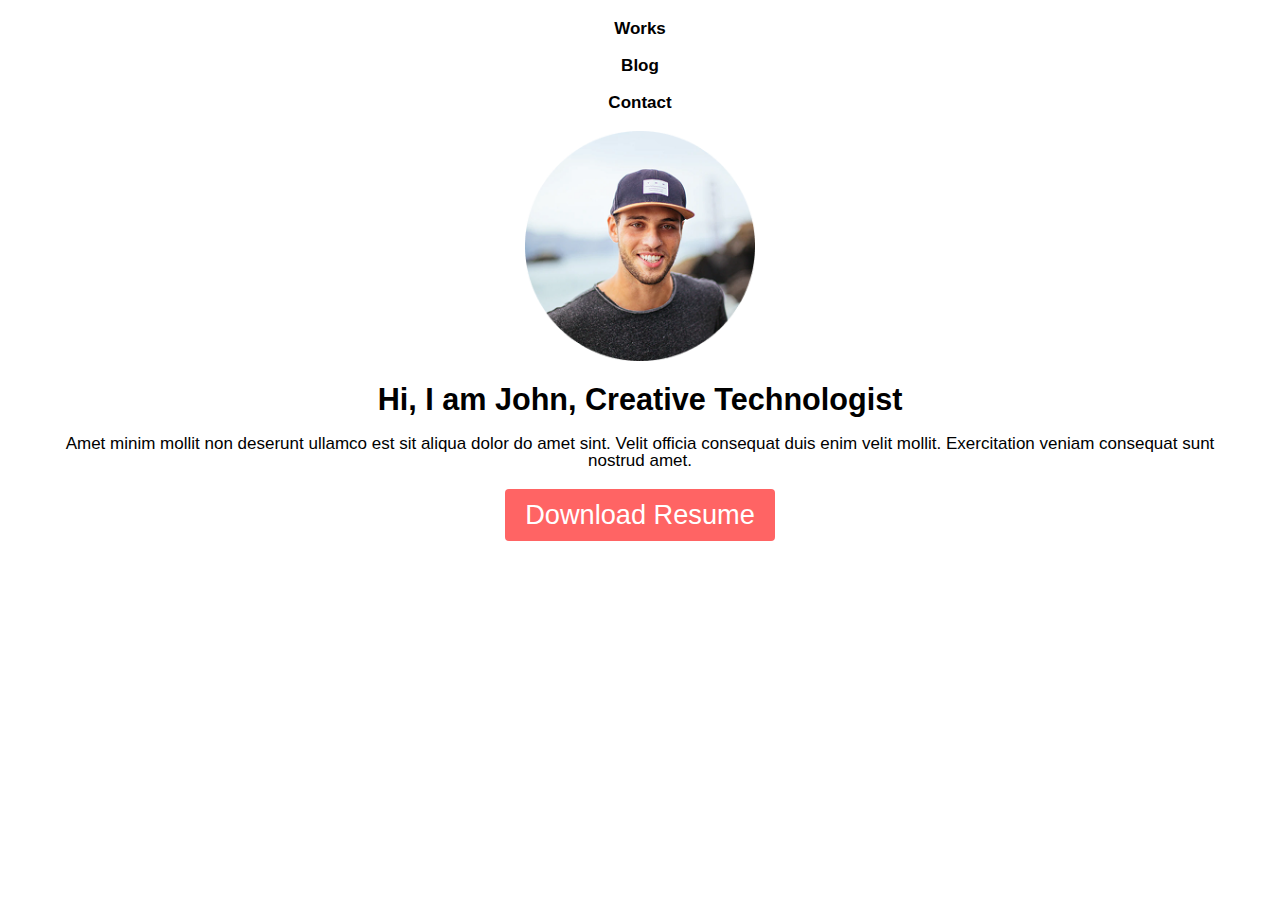
<file: atividade 1/index.html>
<!DOCTYPE html>
<html lang="pt-br">
<head>
    <meta charset="UTF-8">
    <meta name="viewport" content="width=device-width, initial-scale=1.0">
    <title>Portfolio</title>
    <link rel="stylesheet" href="css/reset.css">
    <link rel="stylesheet" href="css/style.css">
</head>
<body>
    <header>
        <nav>
            <ul>
                <li>
                    <a href="#">Works</a>
                </li>
                <li>
                    <a href="#">Blog</a>  
                </li>
                <li>
                    <a href="#">Contact</a>
                </li>
            </ul>
        </nav>
    </header>
    <main>
        <section class="banner">
            <img src="imagens/Jhon.png" alt="foto-john">
            <h2>
                Hi, I am John,
                Creative Technologist
            </h2>
            <p>Amet minim mollit non deserunt ullamco est sit aliqua dolor do amet sint. Velit officia consequat duis enim velit mollit. Exercitation veniam consequat sunt nostrud amet.</p>
            <p>
                <button>
                    Download Resume
                </button>
            </p>
        </section>
    </main>
</body>
</html>
</file>
<file: atividade 1/css/style.css>
/*===================================
Geral
===================================*/
html {
    font-family: 'Trebuchet MS', 'Lucida Sans Unicode', 'Lucida Grande', 'Lucida Sans', Arial, sans-serif;
    font-size: calc(12px + 0.390625vw);

}





/*===================================
header
=====================================*/
header nav ul li {
        text-align: center;
        margin: 20px 0px 20px 0px;
}
header nav ul li a {
    color: black;
    text-decoration: none;
    font-weight: bold;
}

/*====================================
Bannner
====================================*/
section.banner {
    text-align: center;
    margin: 0 5vw 0 5vw;
}
section.banner  img{
    width: 20%;
}
section.banner h2 {
    font-weight: bold;
    font-size: 1.8rem;
    margin: 20px 0 20px 0;
}
section.banner p {
    margin: 20px 0 20px 0;
}
section.banner p button{
    background: #FF6464;
    color: white;
    border: none;
    font-size: 1.6rem;
    padding: 10px 20px 10px 20px;
    border-radius: 4px;
}
</file>
